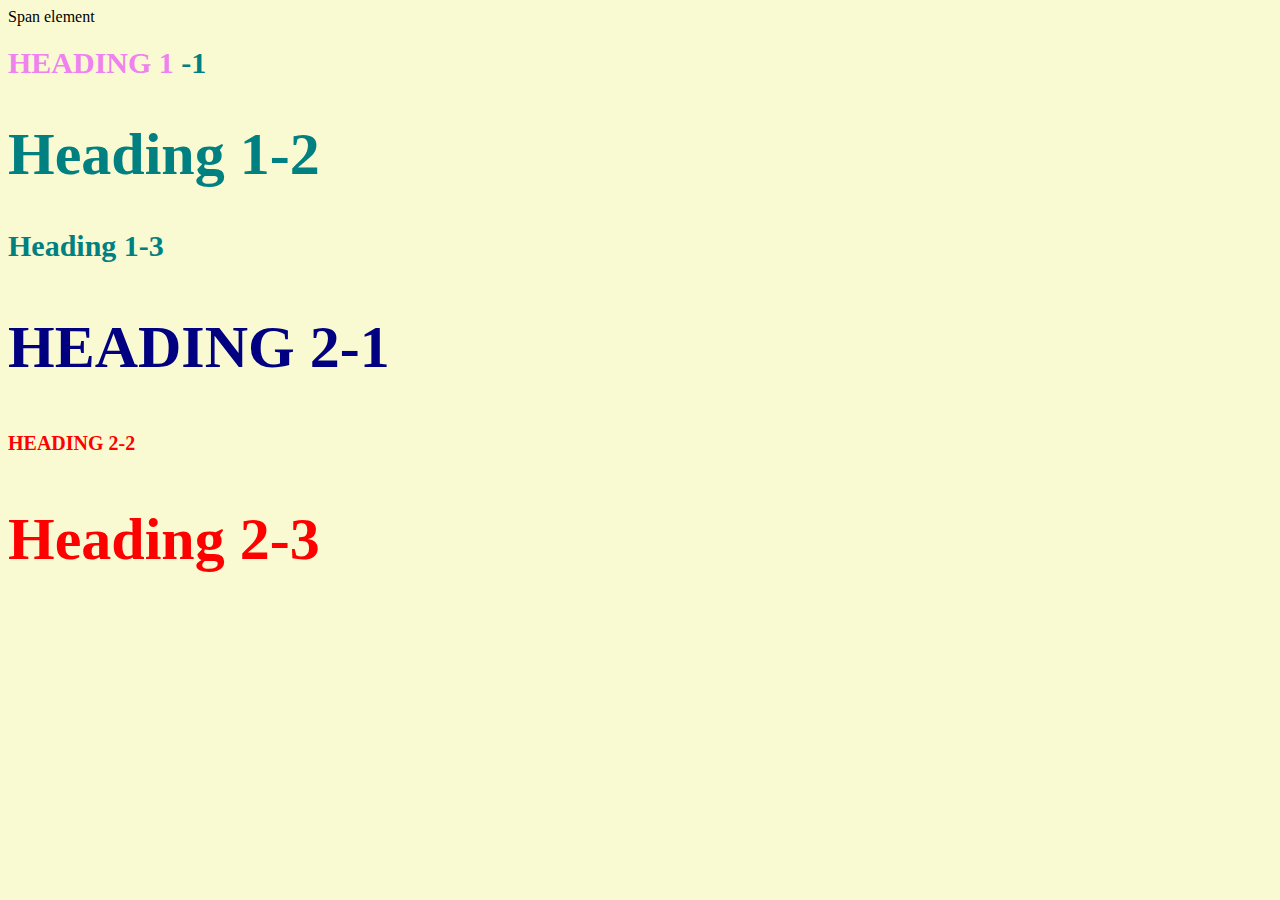
<file: style-test.html>
<!DOCTYPE html>
<html>
<head>
	<meta charset="utf-8">
	<meta name="viewport" content="width=device-width, initial-scale=1">
	<title>Style test</title>
	<link rel="stylesheet" type="text/css" href="css/test.css">
</head>
<body>
	<span>Span element</span>
	<h1 class="uppercase"><span>Heading 1</span> -1</h1>
	<h1 class="big">Heading 1-2</h1>
	<h1>Heading 1-3</h1>
	<h2 class="big uppercase">Heading 2-1</h2>
	<h2 class="uppercase">Heading 2-2</h2>
	<h2 class="big">Heading 2-3</h2>

</body>
</html>
</file>
<file: css/test.css>
body{
	background-color: lightgoldenrodyellow;
}
h1{
	font-size: 30px;
	color: teal;
}

h2{
	color: red;
	font-size: 20px;
}

.big {
	font-size: 60px;
}
.uppercase{
	text-transform: uppercase;
}

.big.uppercase{
	color: navy;
}

h1 span{
	color: violet;
}
</file>
